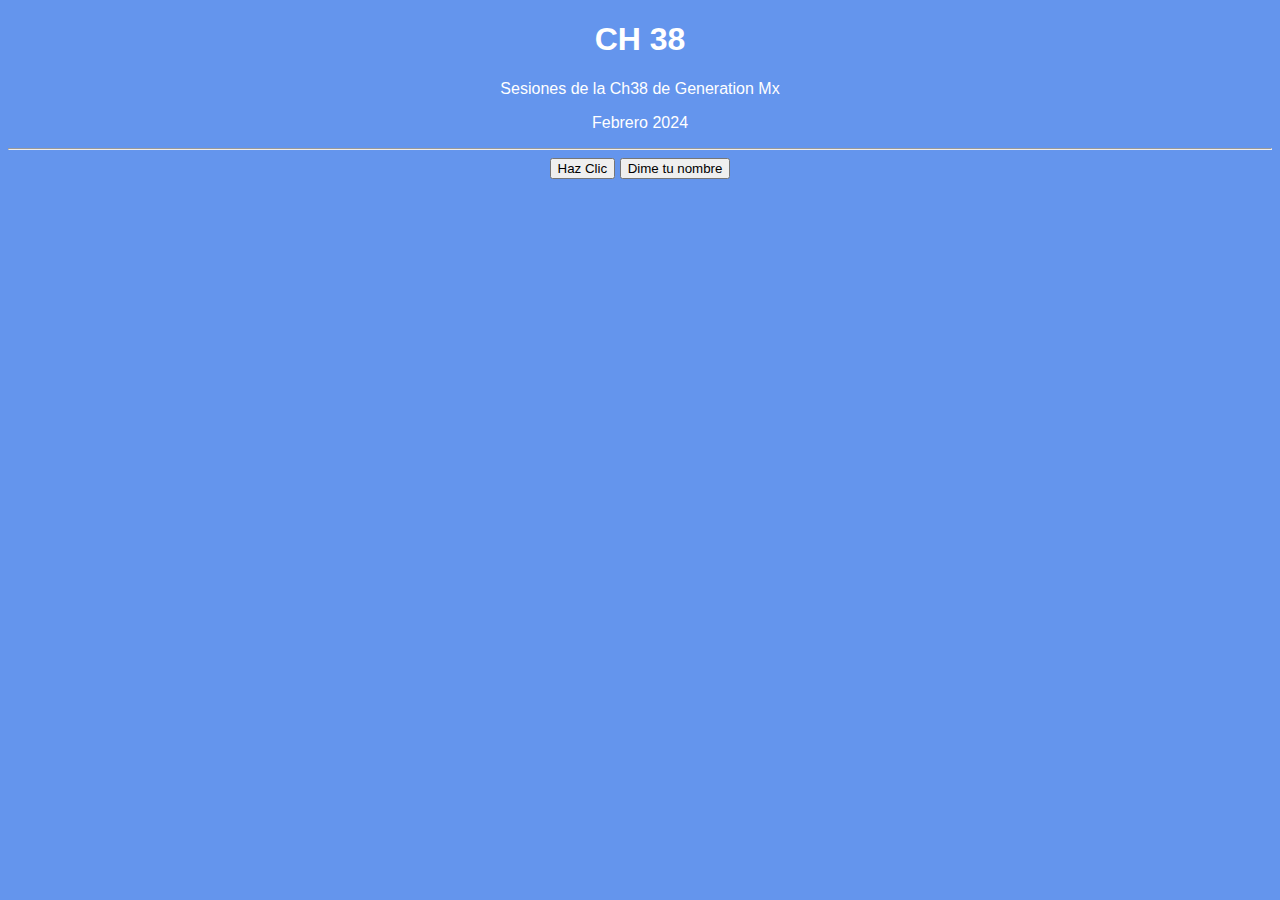
<file: index.html>
<!DOCTYPE html>
<html lang="en">
<head>
	<meta charset="UTF-8">
	<meta name="viewport" content="width=device-width, initial-scale=1.0">
	<!-- Establece relaciones entre el html y recursos externos -->
	<link rel="stylesheet" href="./style.css">
	<title>Document</title>
</head>
<body>
	<main>
		<h1>CH 38</h1>
		<p>Sesiones de la Ch38 de Generation Mx</p>
		<p>Febrero 2024</p>
		<hr>
		<button onclick="saludo()";>Haz Clic</button>
		<button onclick="saludarPersona()">Dime tu nombre</button>
	</main>
	<footer>

	</footer>

	<script src="./script.js"></script>
</body>
</html>
</file>
<file: style.css>
/* Hoja de estilo personalizada */

/* Selector de etiqueta */
body{
    background-color: cornflowerblue;
    color: white;
    font-family: Arial, Helvetica, sans-serif;
}

main{
    text-align: center;
}
</file>
